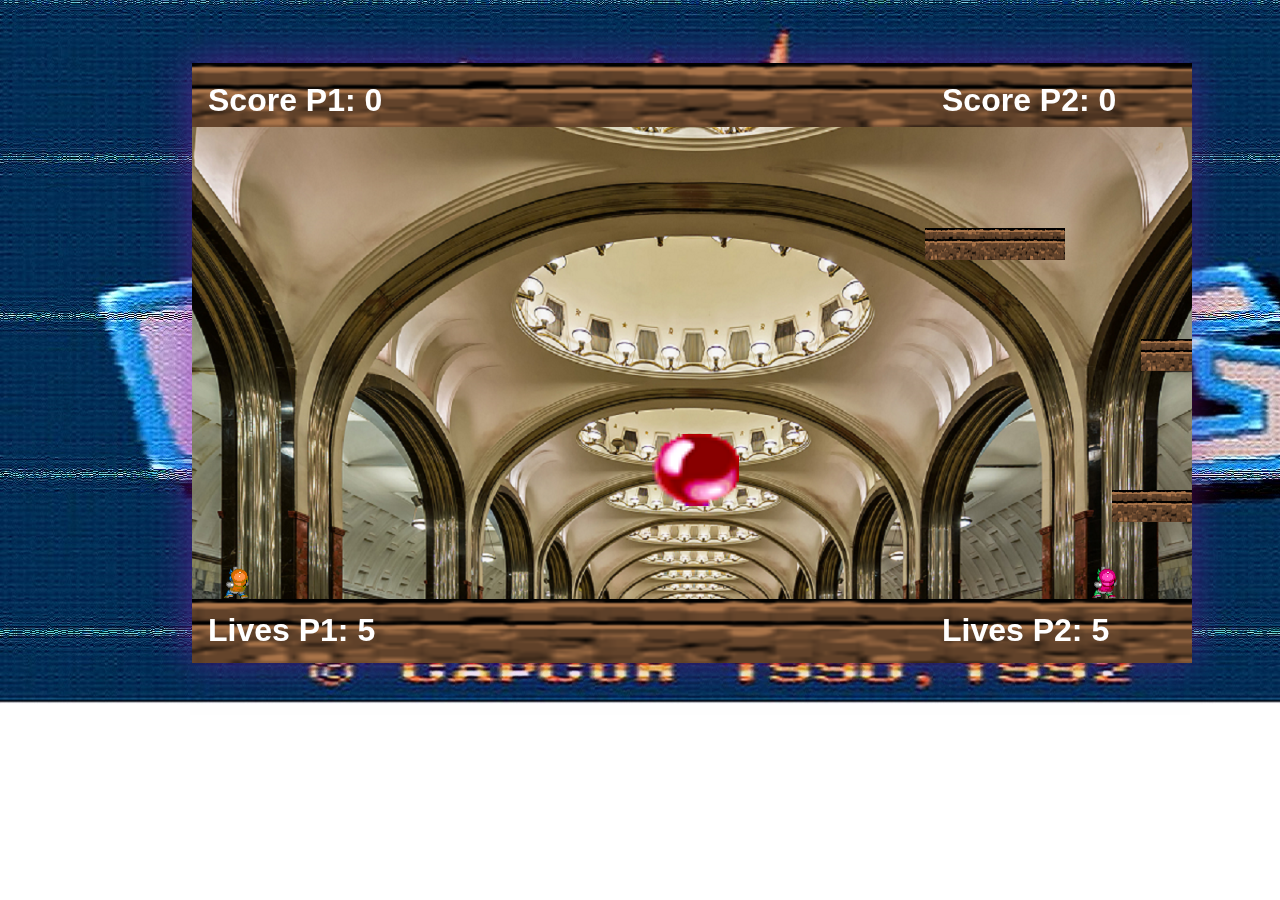
<file: game.html>
<!DOCTYPE html> 

<html lang="es"> 
    <head> 
	    <meta charset="UTF-8" />
        <title>Pang</title>
        <link rel="stylesheet" type="text/css" href="css/bootstrap.min.css">    
        <link rel="stylesheet" type="text/css" href="css/style.css">    
        <script src="js/jquery-3.2.1.min.js"></script>
        <script src="js/phaser.min.js"></script>   
        <script src ="js/popper.js"></script>  
        <script src ="js/bootstrap.min.js"></script>
        <script src = "js/pang.js"></script>
    </head>

    <body>
        <div id ="prueba" class = "game_canvas"></div>
    </body>
</html>
</file>
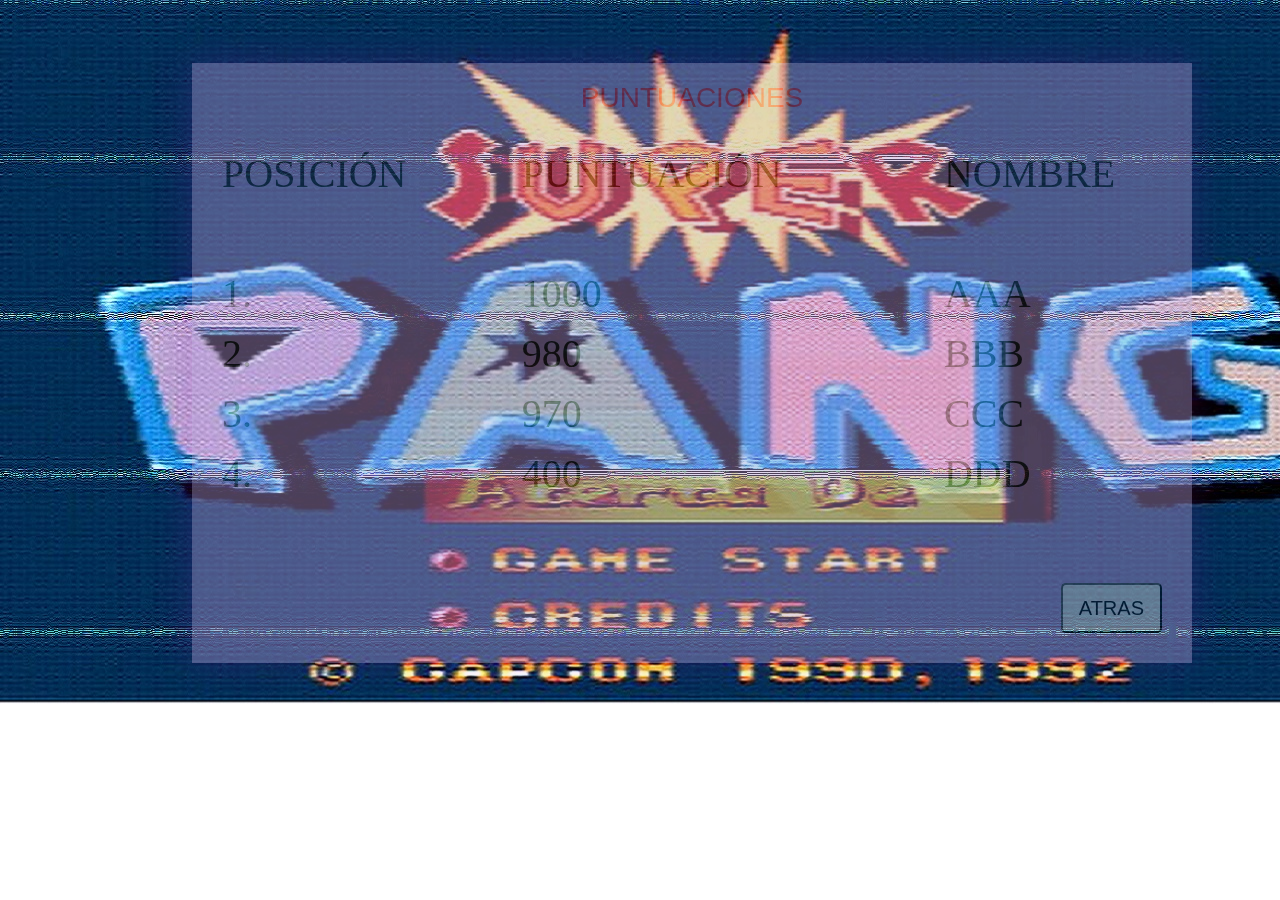
<file: leaderboard.html>
<!DOCTYPE html> 

<html lang="es"> 
    <head> 
	    <meta charset="UTF-8" />
        <title>Recordando el Super Pang</title>
        <link rel="stylesheet" type="text/css" href="css/bootstrap.min.css">    
        <link rel="stylesheet" type="text/css" href="css/style.css">    
        <script src="js/jquery-3.2.1.min.js"></script>
        <script src ="js/popper.js"></script>  
        <script src ="js/bootstrap.min.js"></script>
    </head>

    <body>
            <div id ="prueba" class = "game_canvas menu_background  ">
                <h3 class="text_center white_text padding_top_20">PUNTUACIONES</h3>

                <div class="table">
                    <div class="table_row">
                        <div class="table_cell">POSICIÓN</div>
                        <div class="table_cell">PUNTUACIÓN</div>
                        <div class="table_cell">NOMBRE</div>
                    </div><br>

                    <div class="table_row">
                        <div class="table_cell">1.</div>
                        <div class="table_cell">1000</div>
                        <div class="table_cell">AAA</div>
                    </div>

                    <div class="table_row">
                        <div class="table_cell">2.</div>
                        <div class="table_cell">980</div>
                        <div class="table_cell">BBB</div>
                    </div>

                    <div class="table_row">
                            <div class="table_cell">3.</div>
                            <div class="table_cell">970</div>
                            <div class="table_cell">CCC</div>
                    </div>

                    <div class="table_row">
                            <div class="table_cell">4.</div>
                            <div class="table_cell">400</div>
                            <div class="table_cell">DDD</div>
                    </div>
                </div>

                <a href="index.html">
                    <button class="btn-lg leaderboar_btn">
                        ATRAS
                    </button>
                </a>
            </div>

    </body>
</html>
</file>
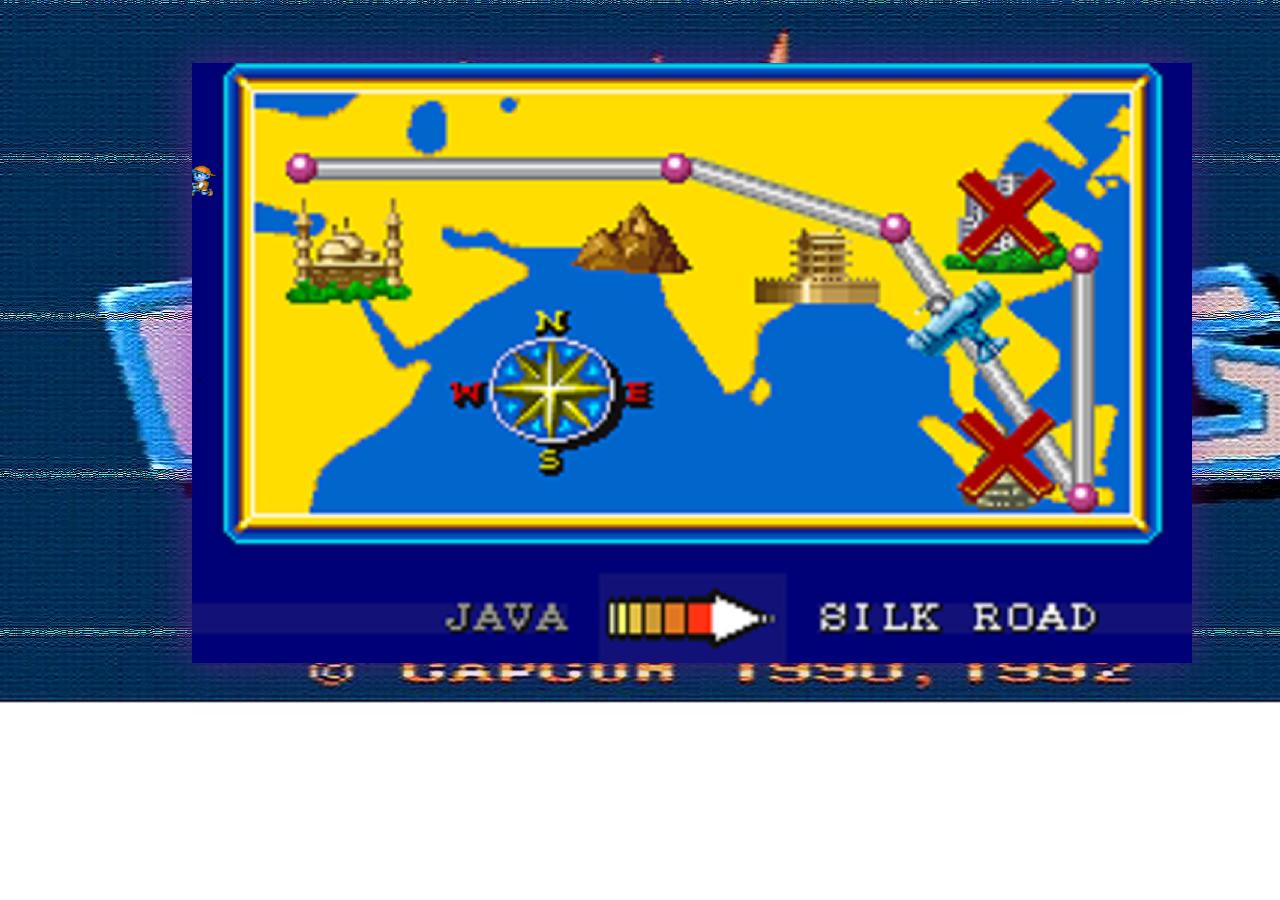
<file: local.html>
<!DOCTYPE html> 

<html lang="es"> 
    <head> 
	    <meta charset="UTF-8" />
        <title>Recordando el Super Pang</title>
        <link rel="stylesheet" type="text/css" href="css/bootstrap.min.css">    
        <link rel="stylesheet" type="text/css" href="css/style.css">    
        <script src="js/jquery-3.2.1.min.js"></script>
        <script src="js/phaser.min.js"></script>   
        <script src ="js/popper.js"></script>  
        <script src ="js/bootstrap.min.js"></script>
        <script src = "js/mapa.js"></script>
    </head>

    <body>
        <div id ="prueba" class = "game_canvas"></div>
        
        <script src = "game.html"></script>
        
        
    </body>
</html>
</file>
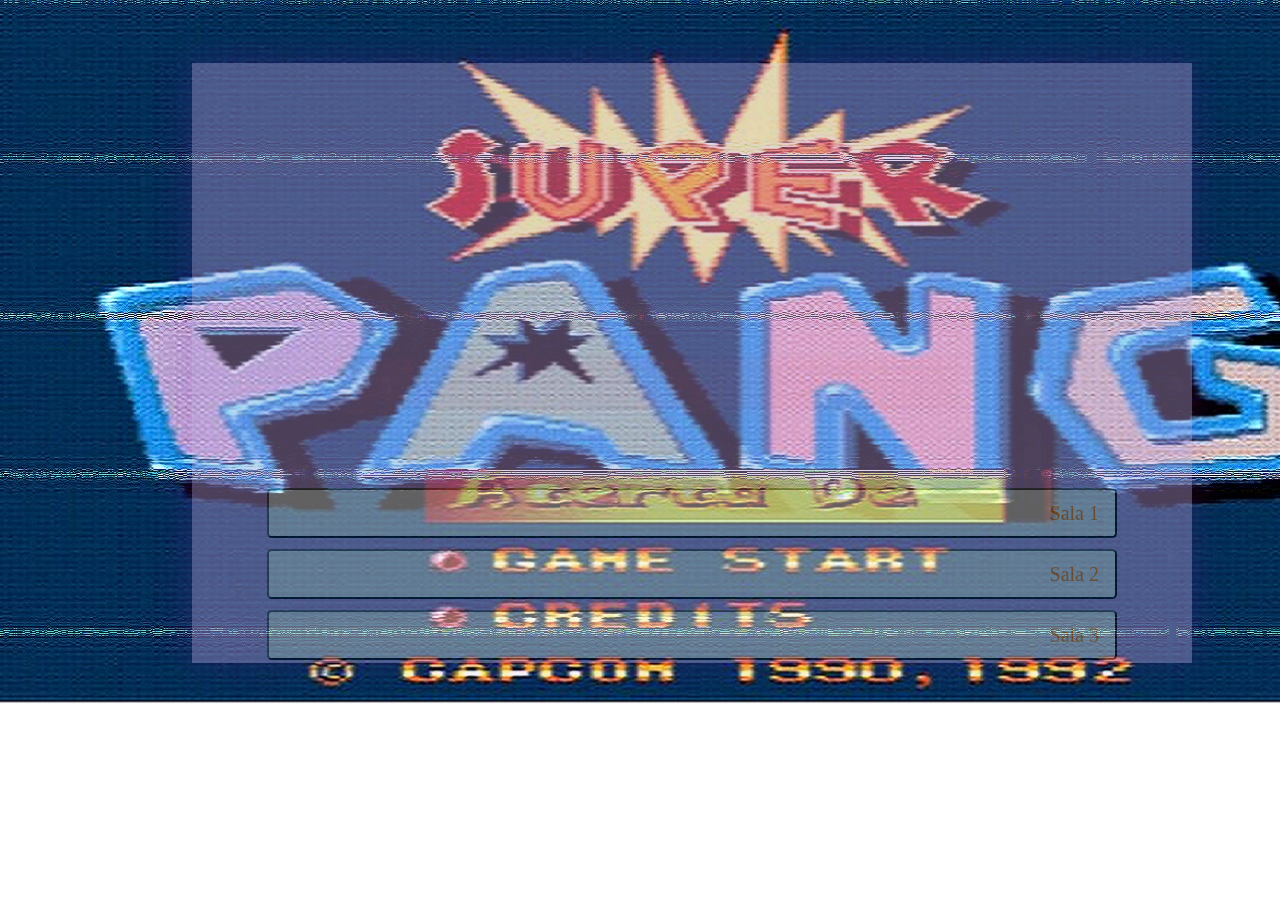
<file: online.html>
<!DOCTYPE html> 

<html lang="es"> 
    <head> 
	    <meta charset="UTF-8" />
        <title>pang - Select room</title>
        <link rel="stylesheet" type="text/css" href="css/bootstrap.min.css">    
        <link rel="stylesheet" type="text/css" href="css/style.css">    
        <script src="js/jquery-3.2.1.min.js"></script>
        <script src ="js/popper.js"></script>  
        <script src ="js/bootstrap.min.js"></script>
    </head>

    <body>
            <div id ="prueba" class = "game_canvas menu_background">
                <div class="menu_buttons">
                    <div class ="">
                        <a href="game.html">
                            <button class="btn-lg" style="color:rgb(255,128,0); text-align: right;";>                      
                                Sala 1                        
                            </button>
                        </a>
                    </div>
                    <div class ="">
                        <a href="game.html">
                            <button class="btn-lg" style="color:rgb(255,128,0); text-align: right;";>                      
                                Sala 2                        
                            </button>
                        </a>
                    </div>
                    <div class ="">
                        <a href="game.html">
                            <button class="btn-lg" style="color:rgb(255,128,0); text-align: right;";>                      
                                Sala 3                        
                            </button>
                        </a>
                    </div>
                </div>
            </div>

    </body>
</html>
</file>
<file: css/style.css>
.margin-30{
    margin: 30px;
}

.margin_top_40{
    margin-top: 40px;
}
.padding_top_20{
    padding-top: 20px;
}

.game_canvas{
    position: fixed; /* or absolute */
    top: 7%;
    left: 15%;
    width: 1000px;
    height: 600px;
    margin: 0 auto;
    -webkit-box-shadow: -2px -2px 36px 0px rgba(156, 18, 184, 0.5);
    -moz-box-shadow: -2px -2px 36px 0px rgba(156, 18, 184, 0.5);
    box-shadow: -2px -2px 36px 0px rgba(156, 18, 184, 0.5);
}

.menu_background{
    background-color: #BC9DDB;
    opacity: 0.4;

}

.text_center{
    text-align: center;
  
}

body{
    background-image: url("background.jpg");
    background-repeat: no-repeat;
    width: 100%;
    height: 100%;
    font-size: 2.5rem;
}

.white_text{
    color: rgba(255, 0, 0, 0.69);
}

.menu_buttons div{
    width:100%;
    text-align: center;
}

.menu_buttons button{
    width:85%;
    cursor: pointer;
}

.leaderboar_btn{
    cursor:pointer;
    position: absolute;
    bottom: 30px;
    right: 30px;
}

.leaderboar_btn:hover{
    background-color: rgba(66, 11, 62, 0.99);
}


.menu_buttons button:hover{
    background-color: rgba(66, 11, 62, 0.99);
}

.menu_buttons{
    padding-top: 67%;
    transform: translateY(-30%);
    display: grid;
    font-family: Lucida Console;
}
.menu_buttons a:hover{
    text-decoration: none;
    color: initial;
}

.menu_buttons a{
    color: initial;
}

.relative{
    position:relative;
}

.table{
    display: table;
    margin: 30px;
    font-family: Lucida Console;

}

.table_row{
    display:table-row;
}

.table_cell{
    display:table-cell;
}

.margin_0{
    margin: 0 !important;
}
</file>
